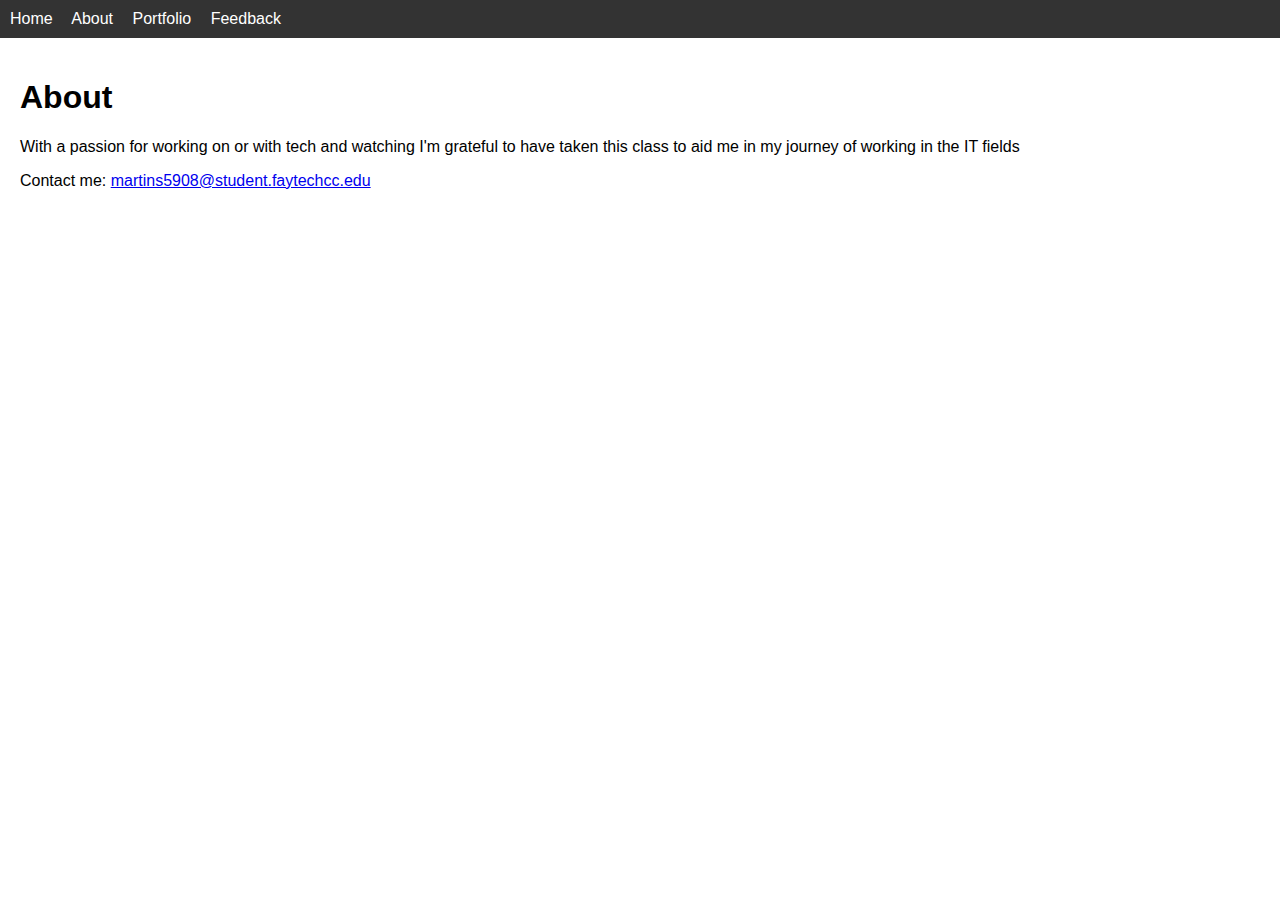
<file: about.html>
<!DOCTYPE html>
<html lang="en">
<head>
  <meta charset="UTF-8" />
  <title>About Me</title>
  <link rel="stylesheet" href="styles.css" />
</head>
<body>
  <nav>
    <a href="index.html">Home</a>
    <a href="about.html">About</a>
    <a href="portfolio.html">Portfolio</a>
    <a href="feedback.html">Feedback</a>
  </nav>
  <div class="container">
    <h1>About</h1>
    <p>With a passion for working on or with tech and watching I'm grateful to have taken this class to aid me in my journey of working in the IT fields <br></p>
    <p>Contact me: <a href="mailto:martins5908@student.faytechcc.edu">martins5908@student.faytechcc.edu</a></p>
  </div>
</body>
</html>
</file>
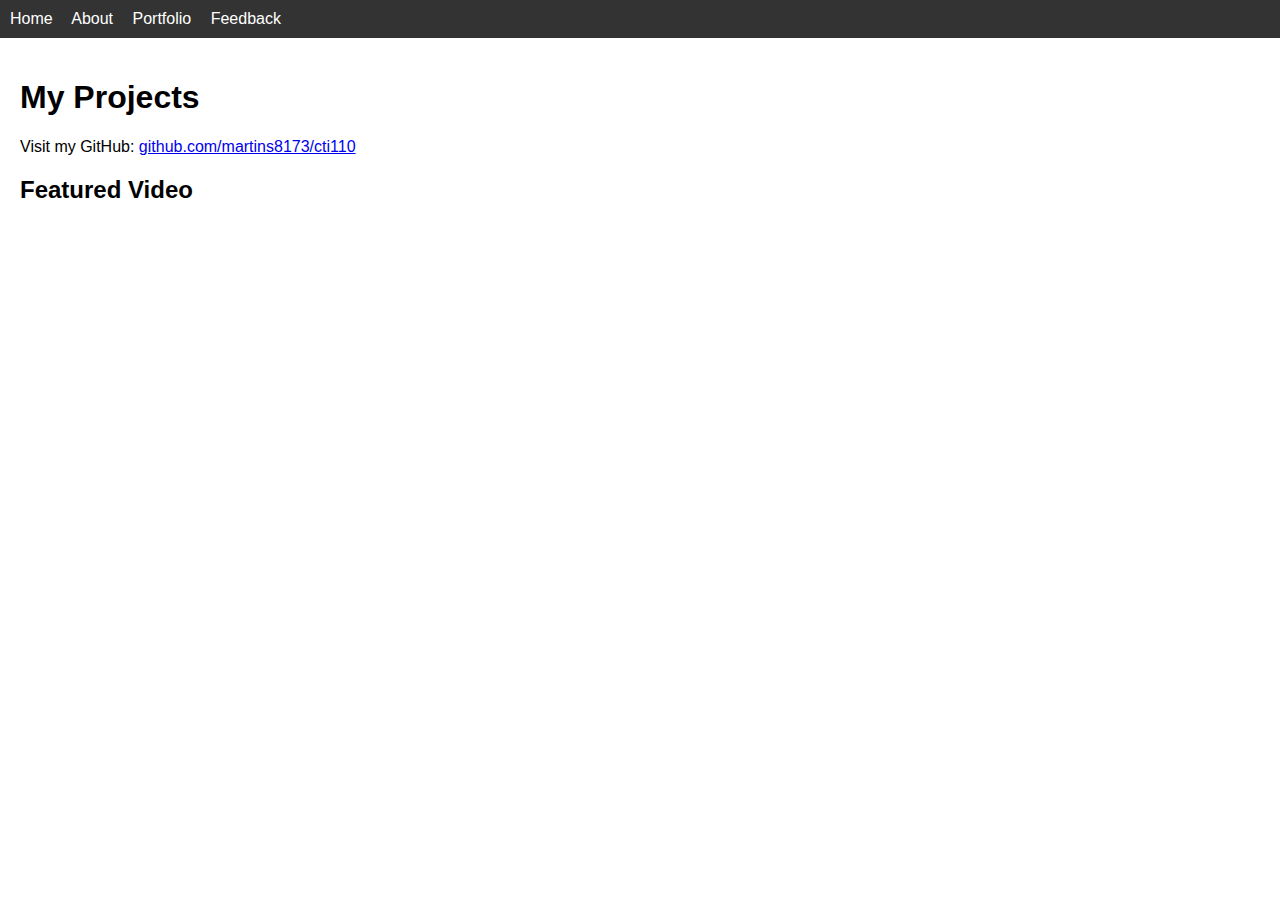
<file: portfolio.html>
<!DOCTYPE html>
<html lang="en">
<head>
  <meta charset="UTF-8" />
  <title>Portfolio</title>
  <link rel="stylesheet" href="styles.css" />
</head>
<body>
  <nav>
    <a href="index.html">Home</a>
    <a href="about.html">About</a>
    <a href="portfolio.html">Portfolio</a>
    <a href="feedback.html">Feedback</a>
  </nav>
  <div class="container">
    <h1>My Projects</h1>
    <p>Visit my GitHub: <a href="https://github.com/martins8173/cti110" target="_blank">github.com/martins8173/cti110</a></p>
    <h2>Featured Video</h2>
    <iframe width="560" height="315" src="https://www.youtube.com/embed/ui0mPdDGRfI?si=VGw9aWaIs1isOwdb" 
	title="YouTube video player" frameborder="0" allow="accelerometer; autoplay; clipboard-write; encrypted-media; gyroscope; picture-in-picture; web-share" referrerpolicy="strict-origin-when-cross-origin" allowfullscreen></iframe>
  </div>
</body>
</html>
</file>
<file: styles.css>
body {
  font-family: Arial, sans-serif;
  margin: 0;
  padding: 0;
}
nav {
  background-color: #333;
  padding: 10px;
}
nav a {
  color: white;
  margin-right: 15px;
  text-decoration: none;
}
nav a:hover {
  text-decoration: underline;
}
.container {
  padding: 20px;
}
table {
  border-collapse: collapse;
  width: 100%;
}
table, th, td {
  border: 1px solid #ccc;
  padding: 8px;
  text-align: left;
}
</file>
